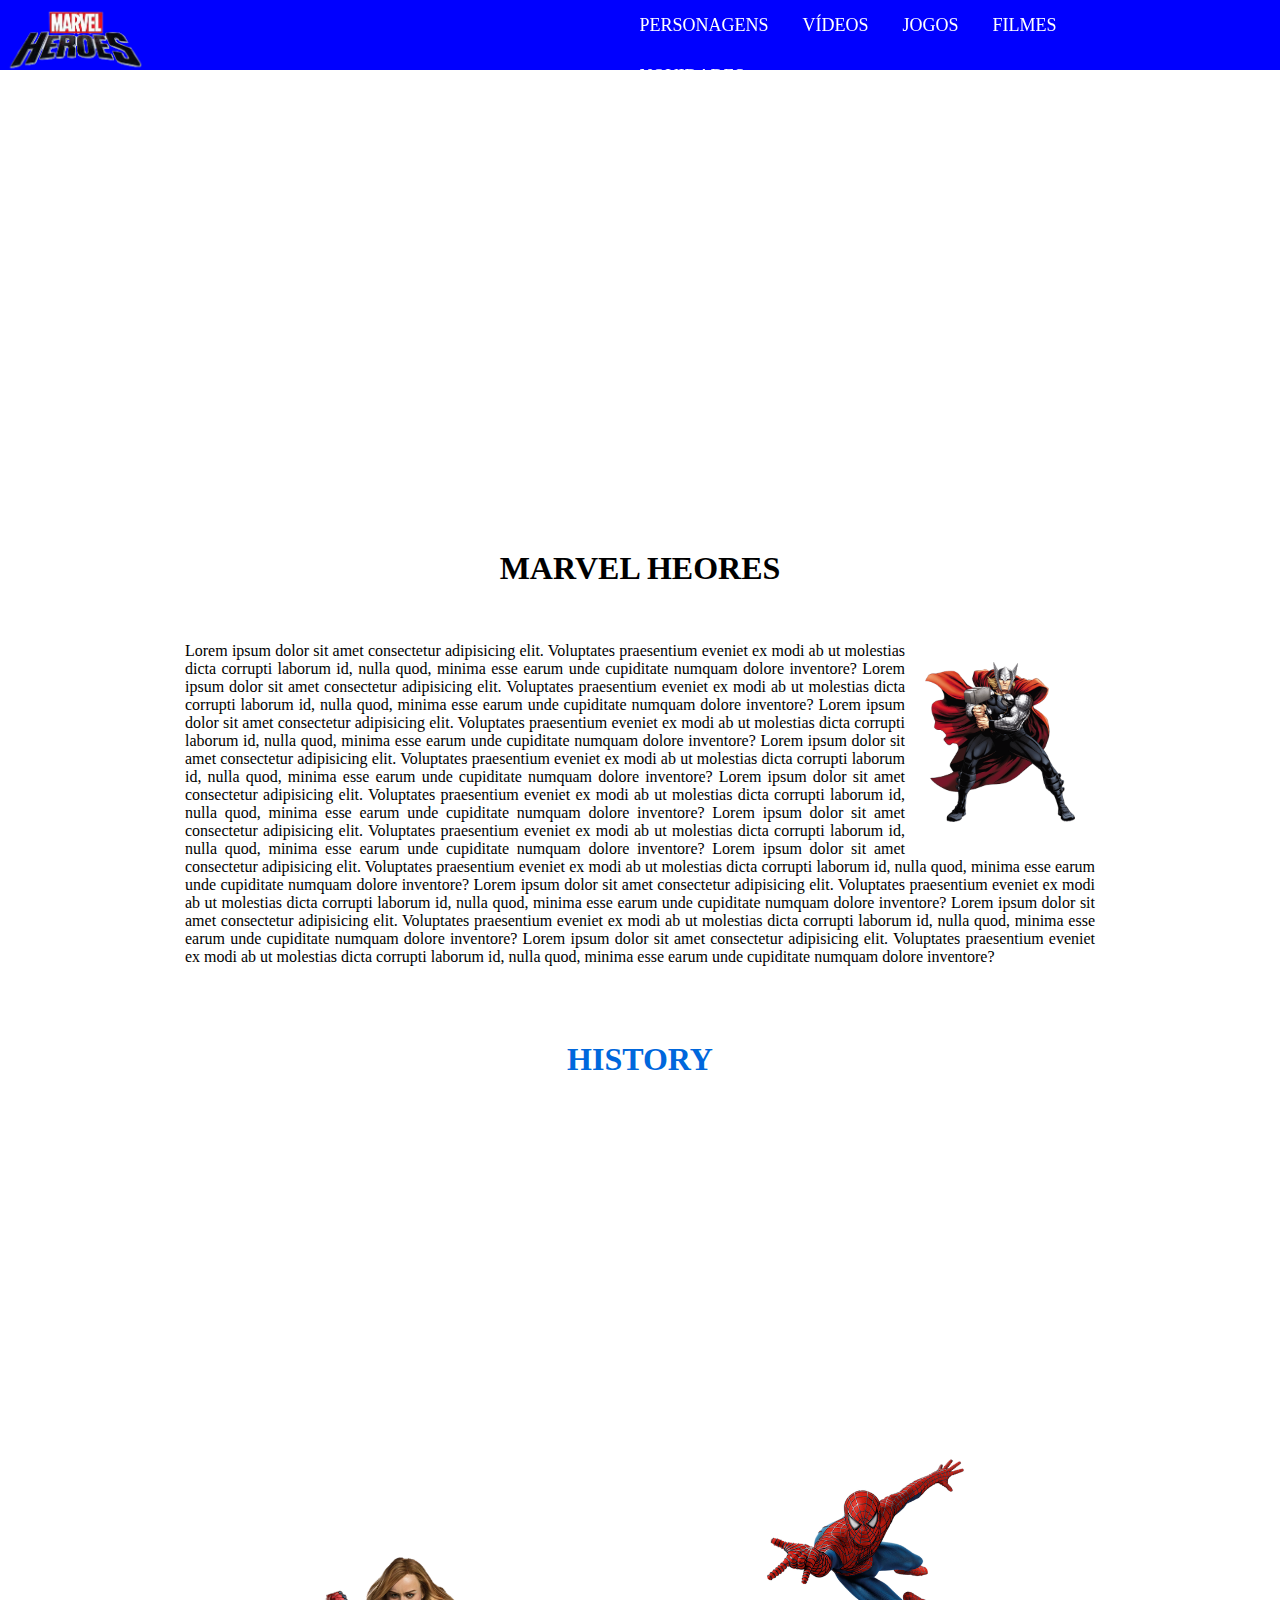
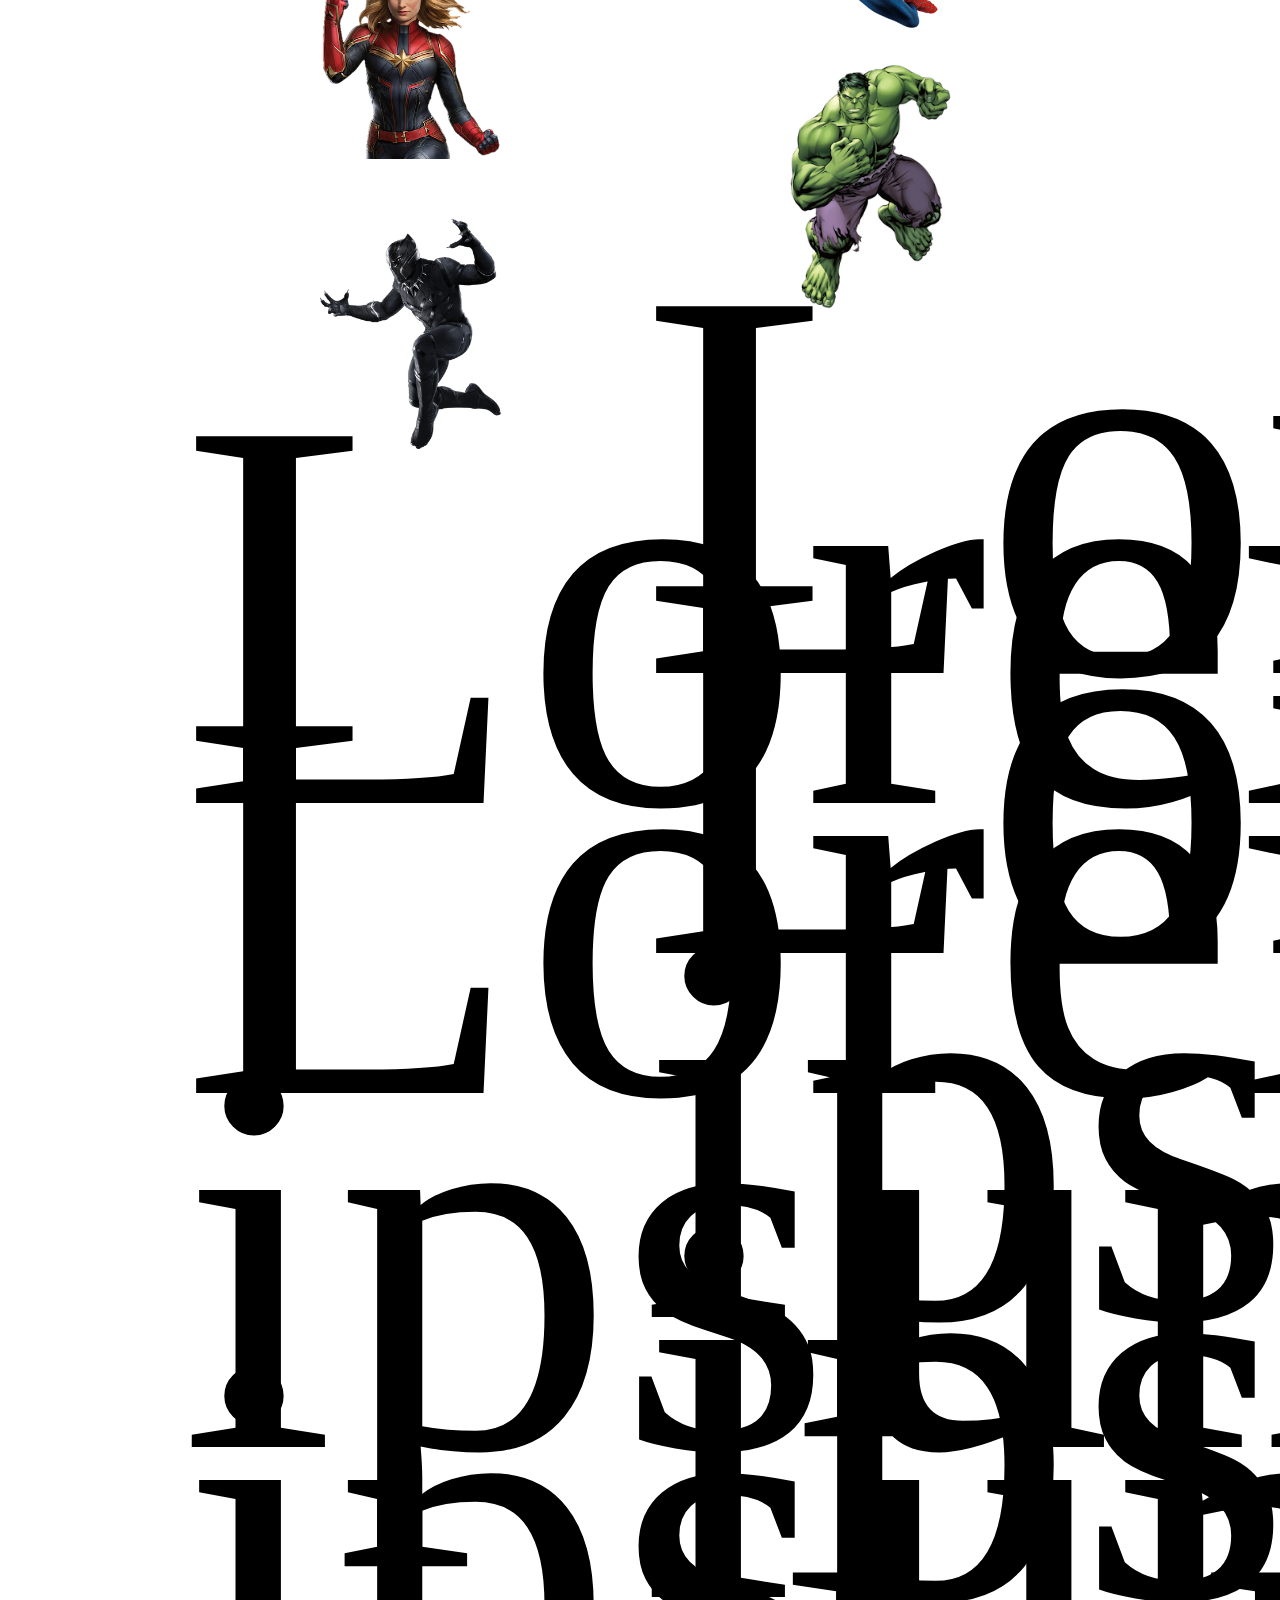
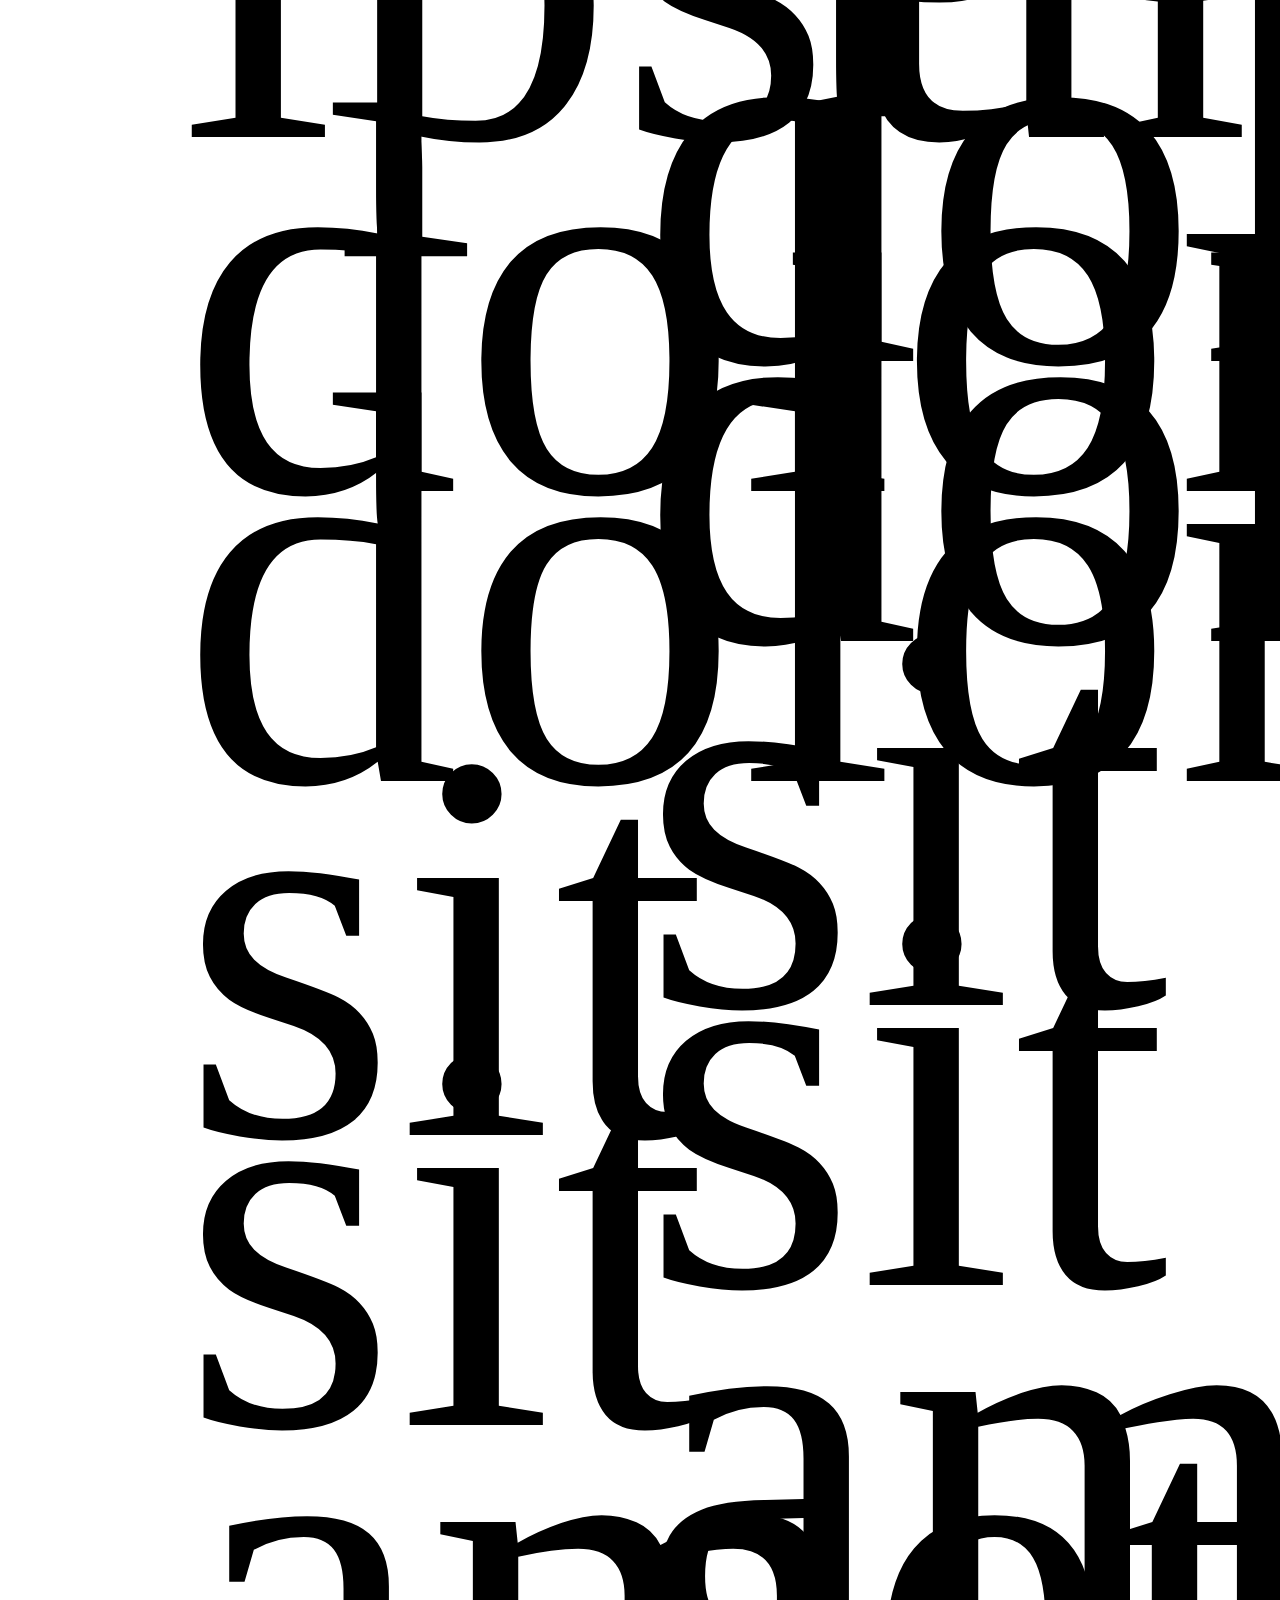
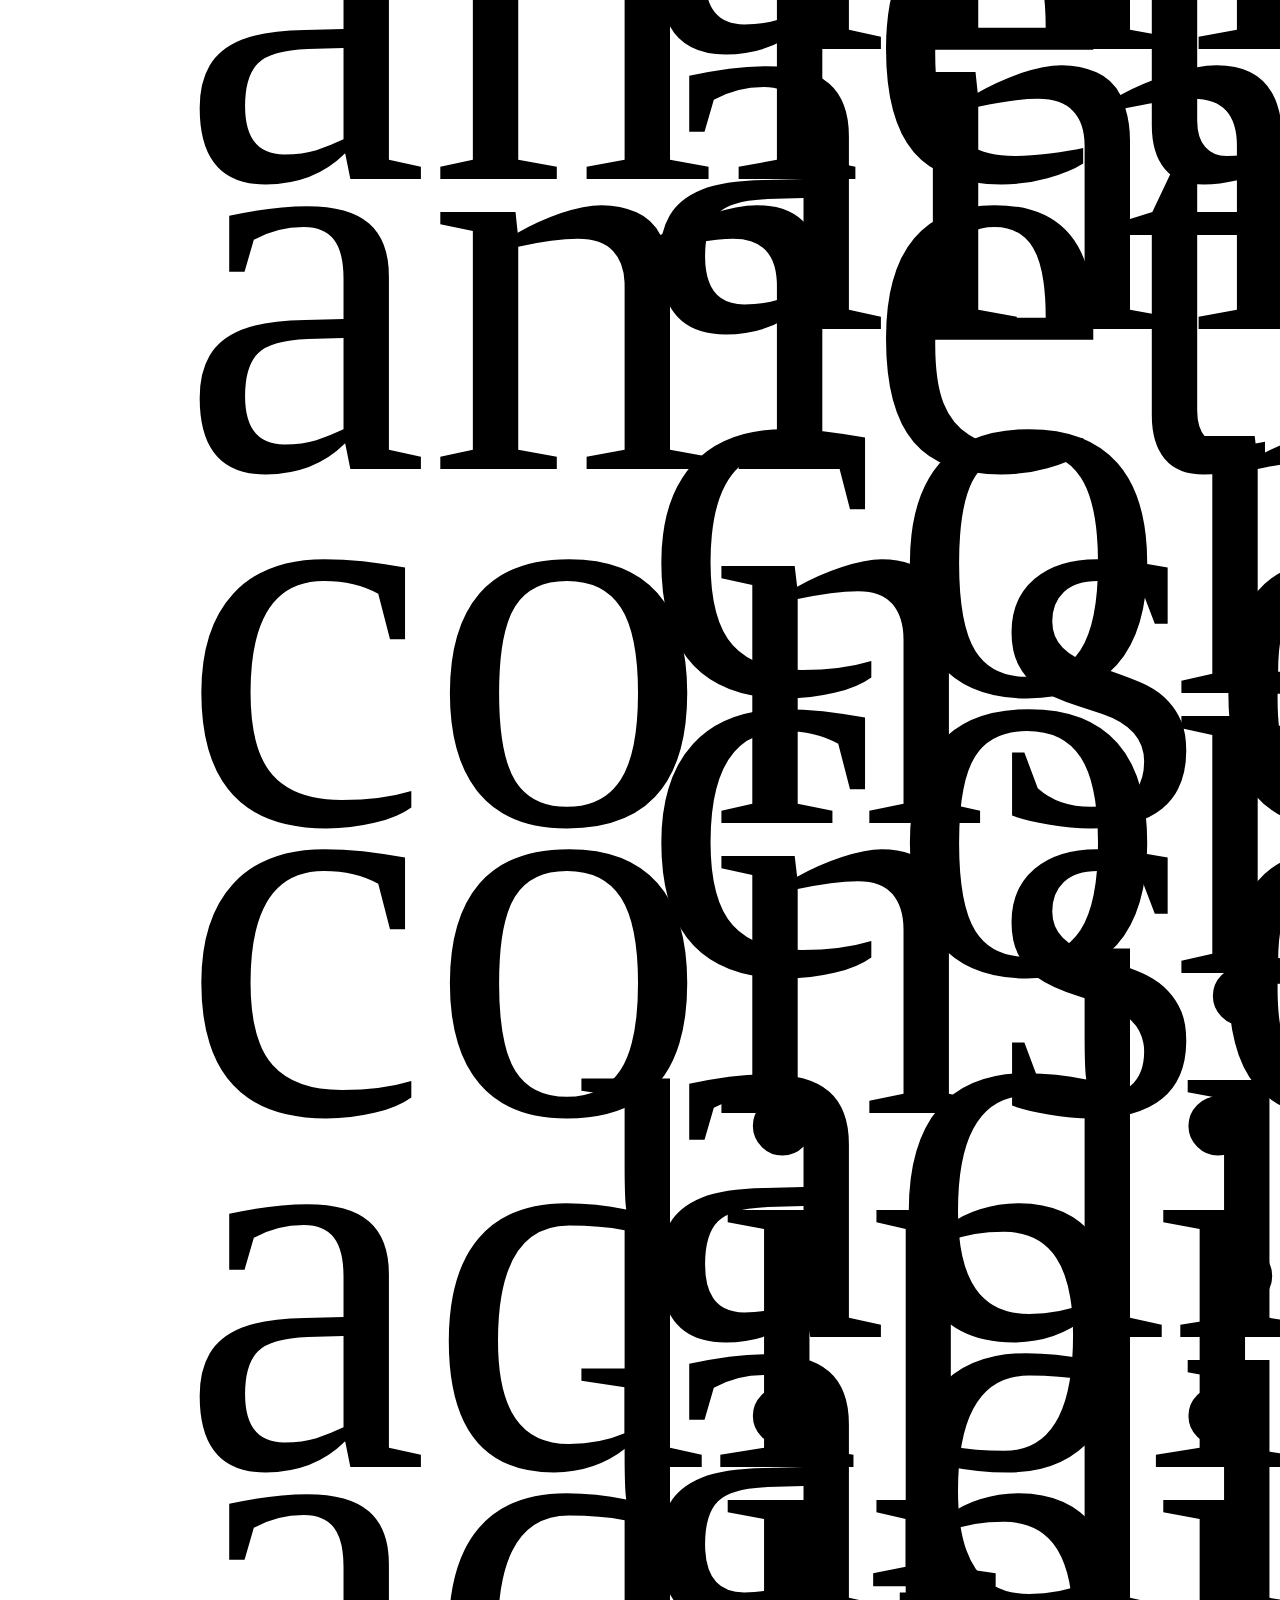
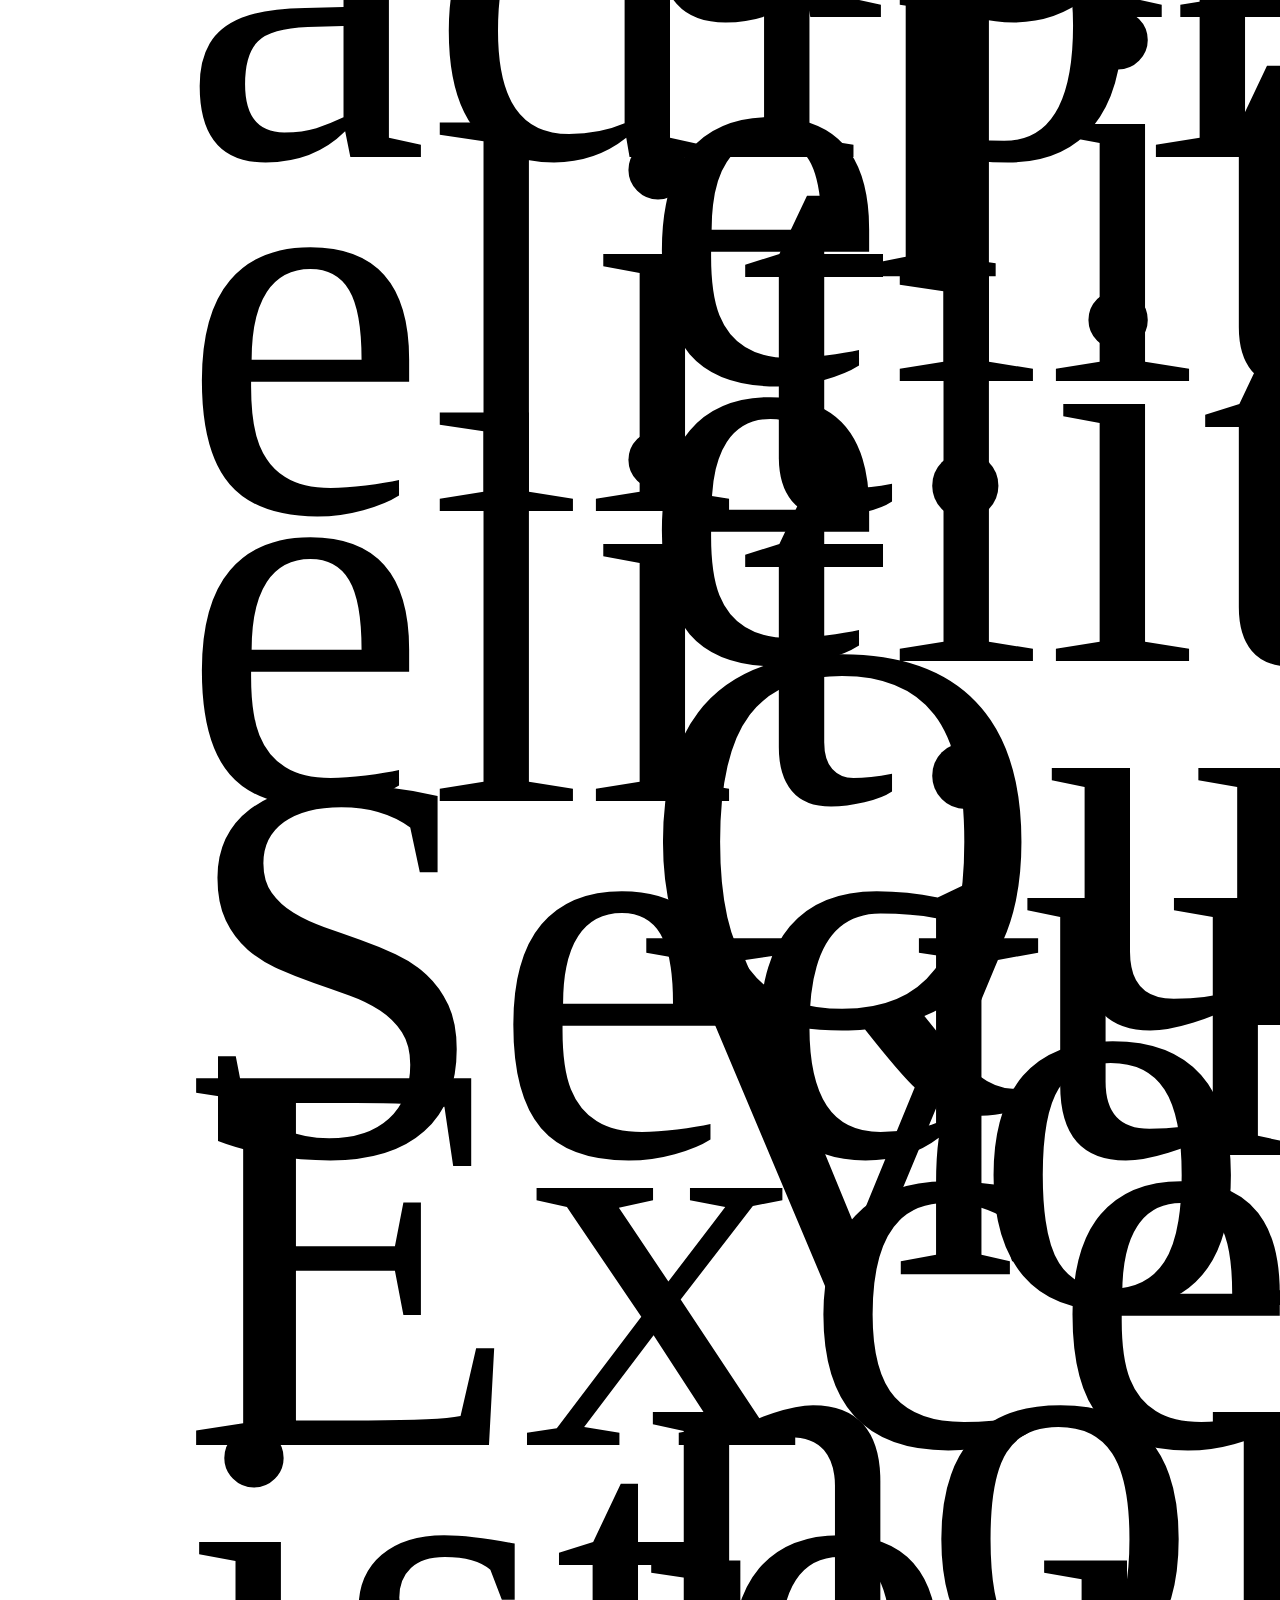
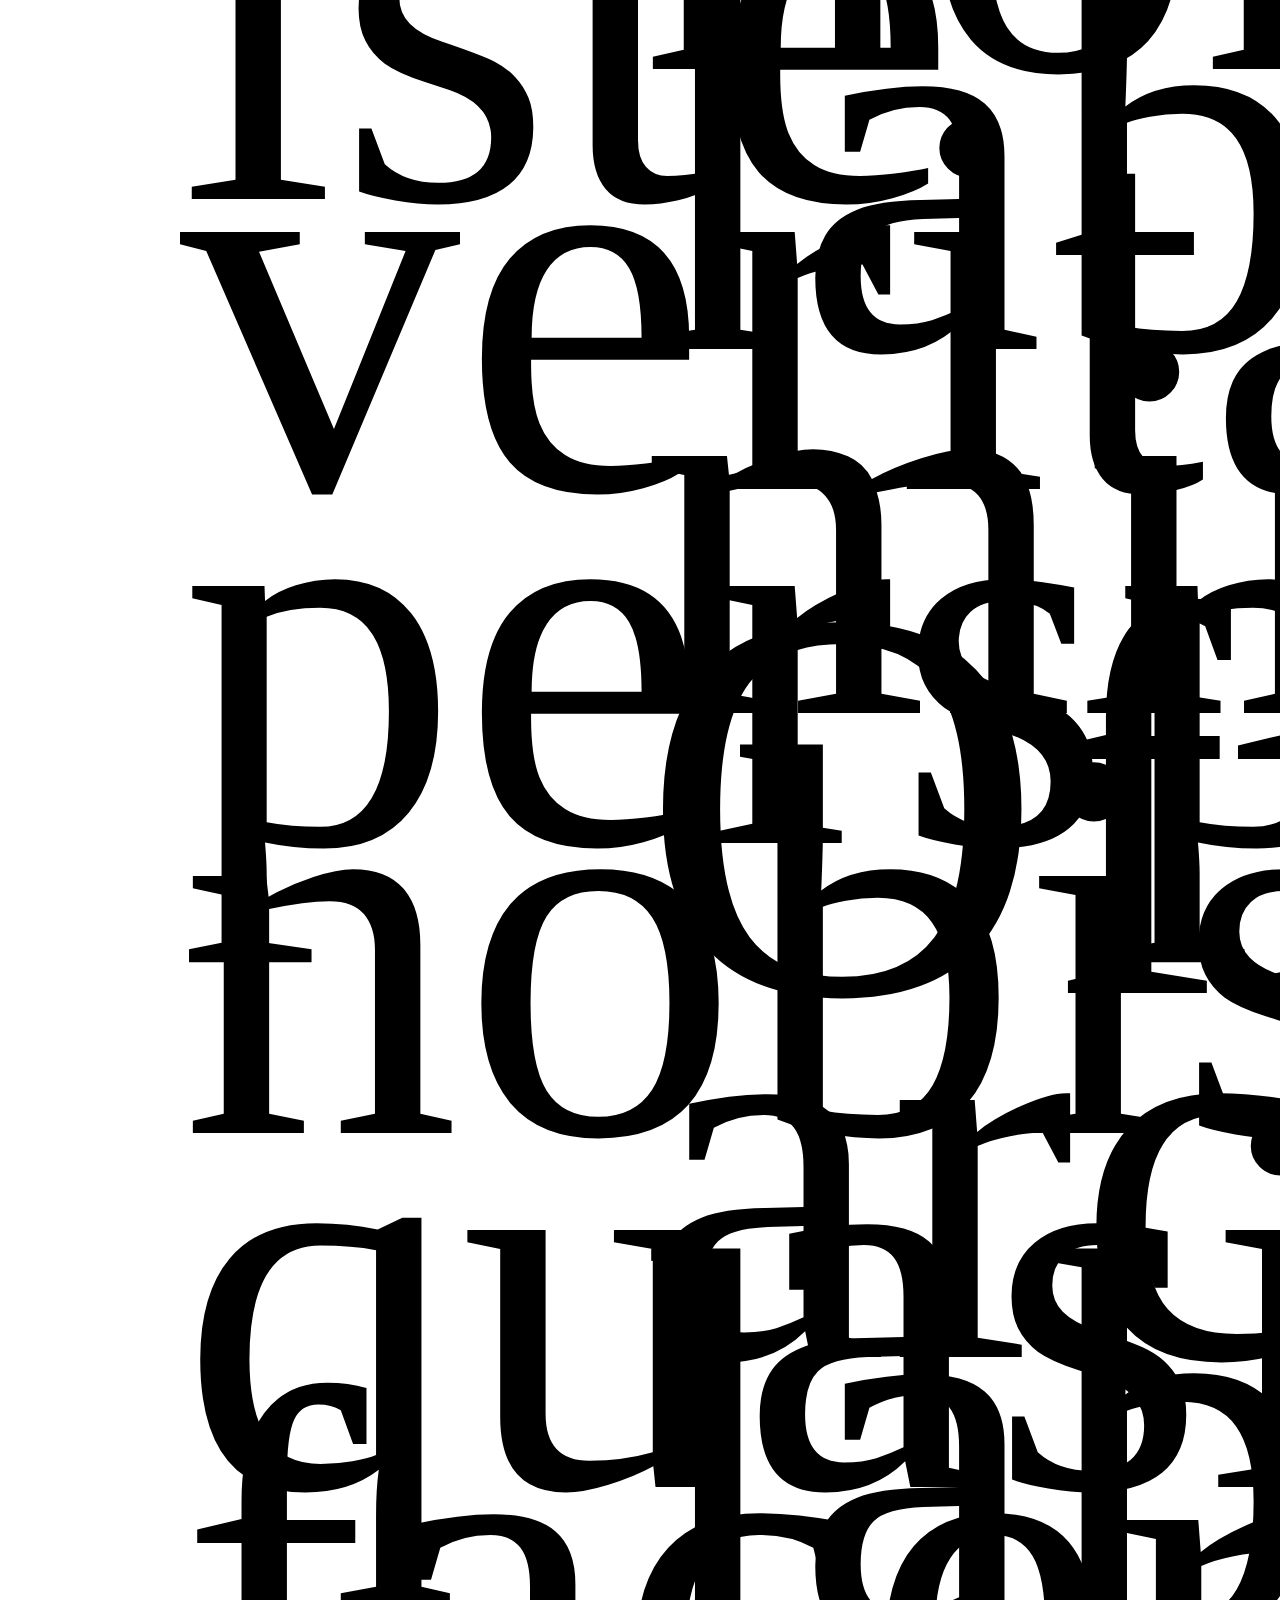
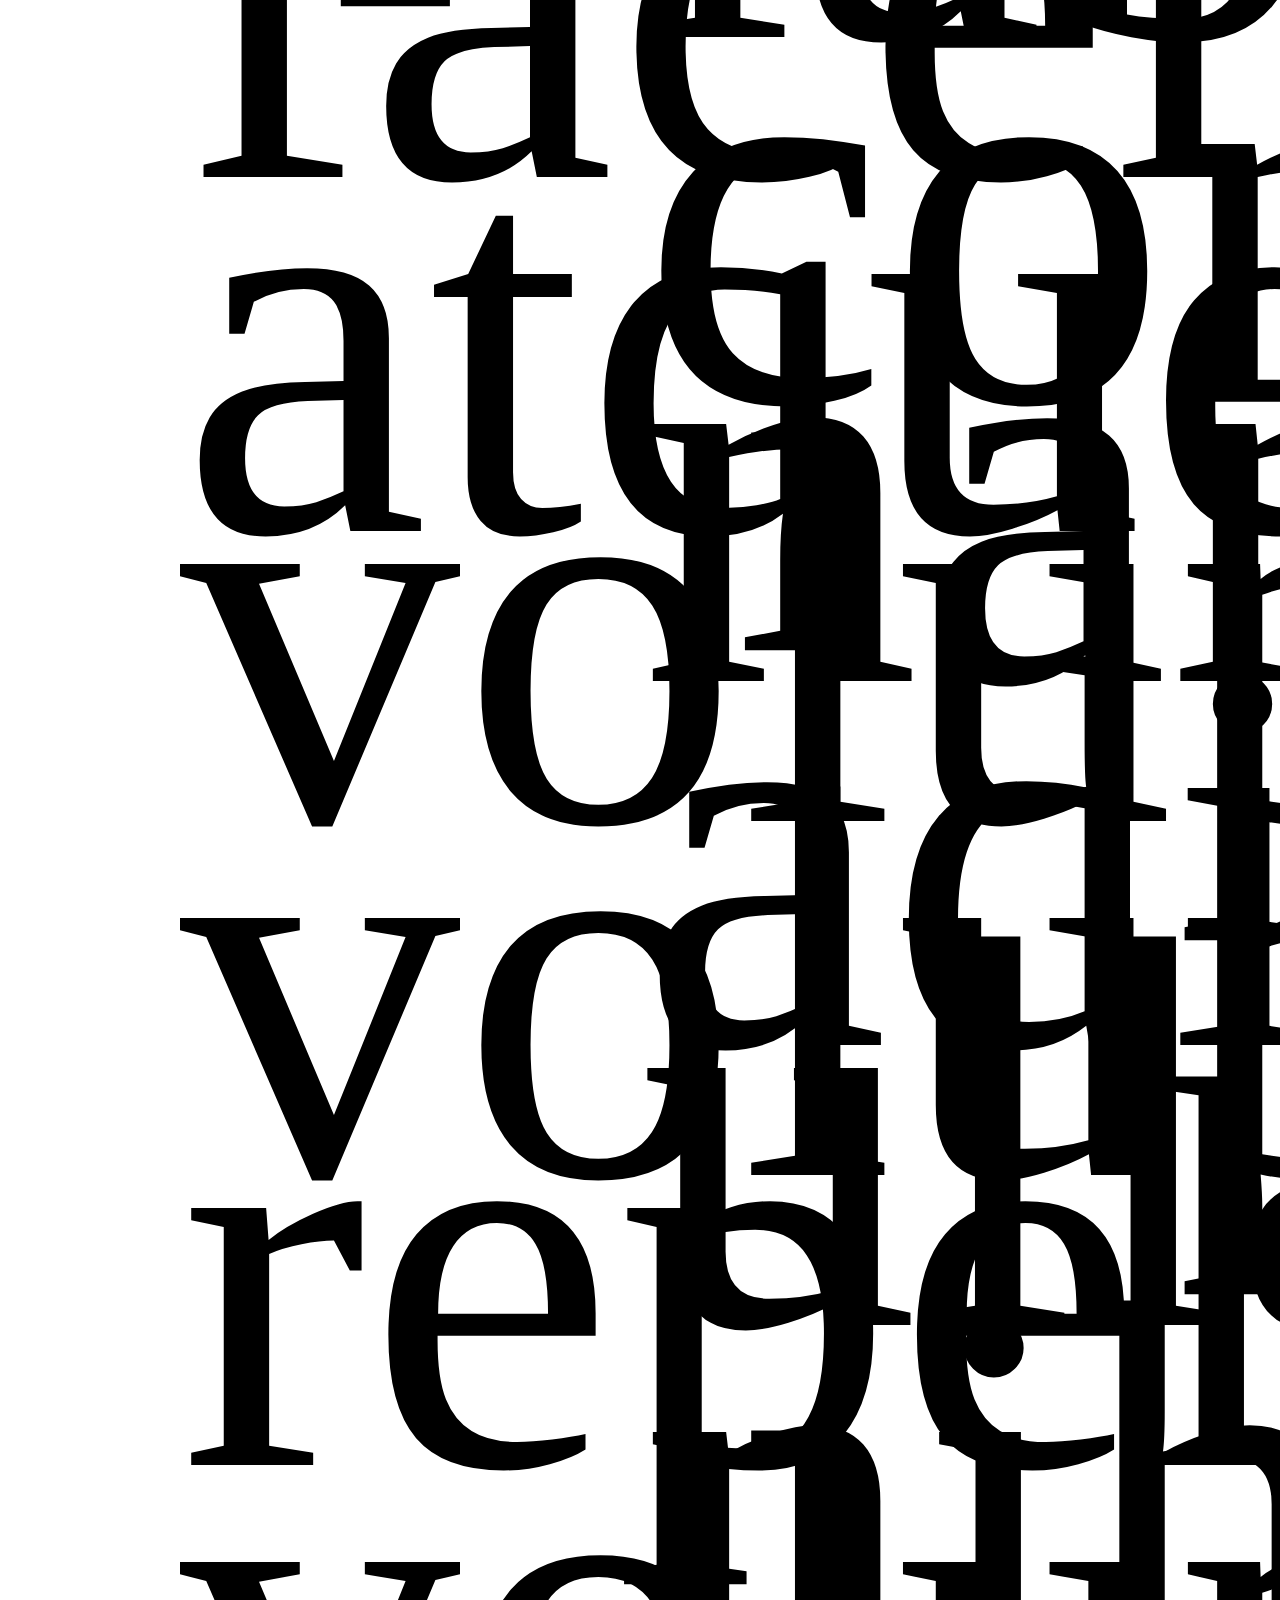
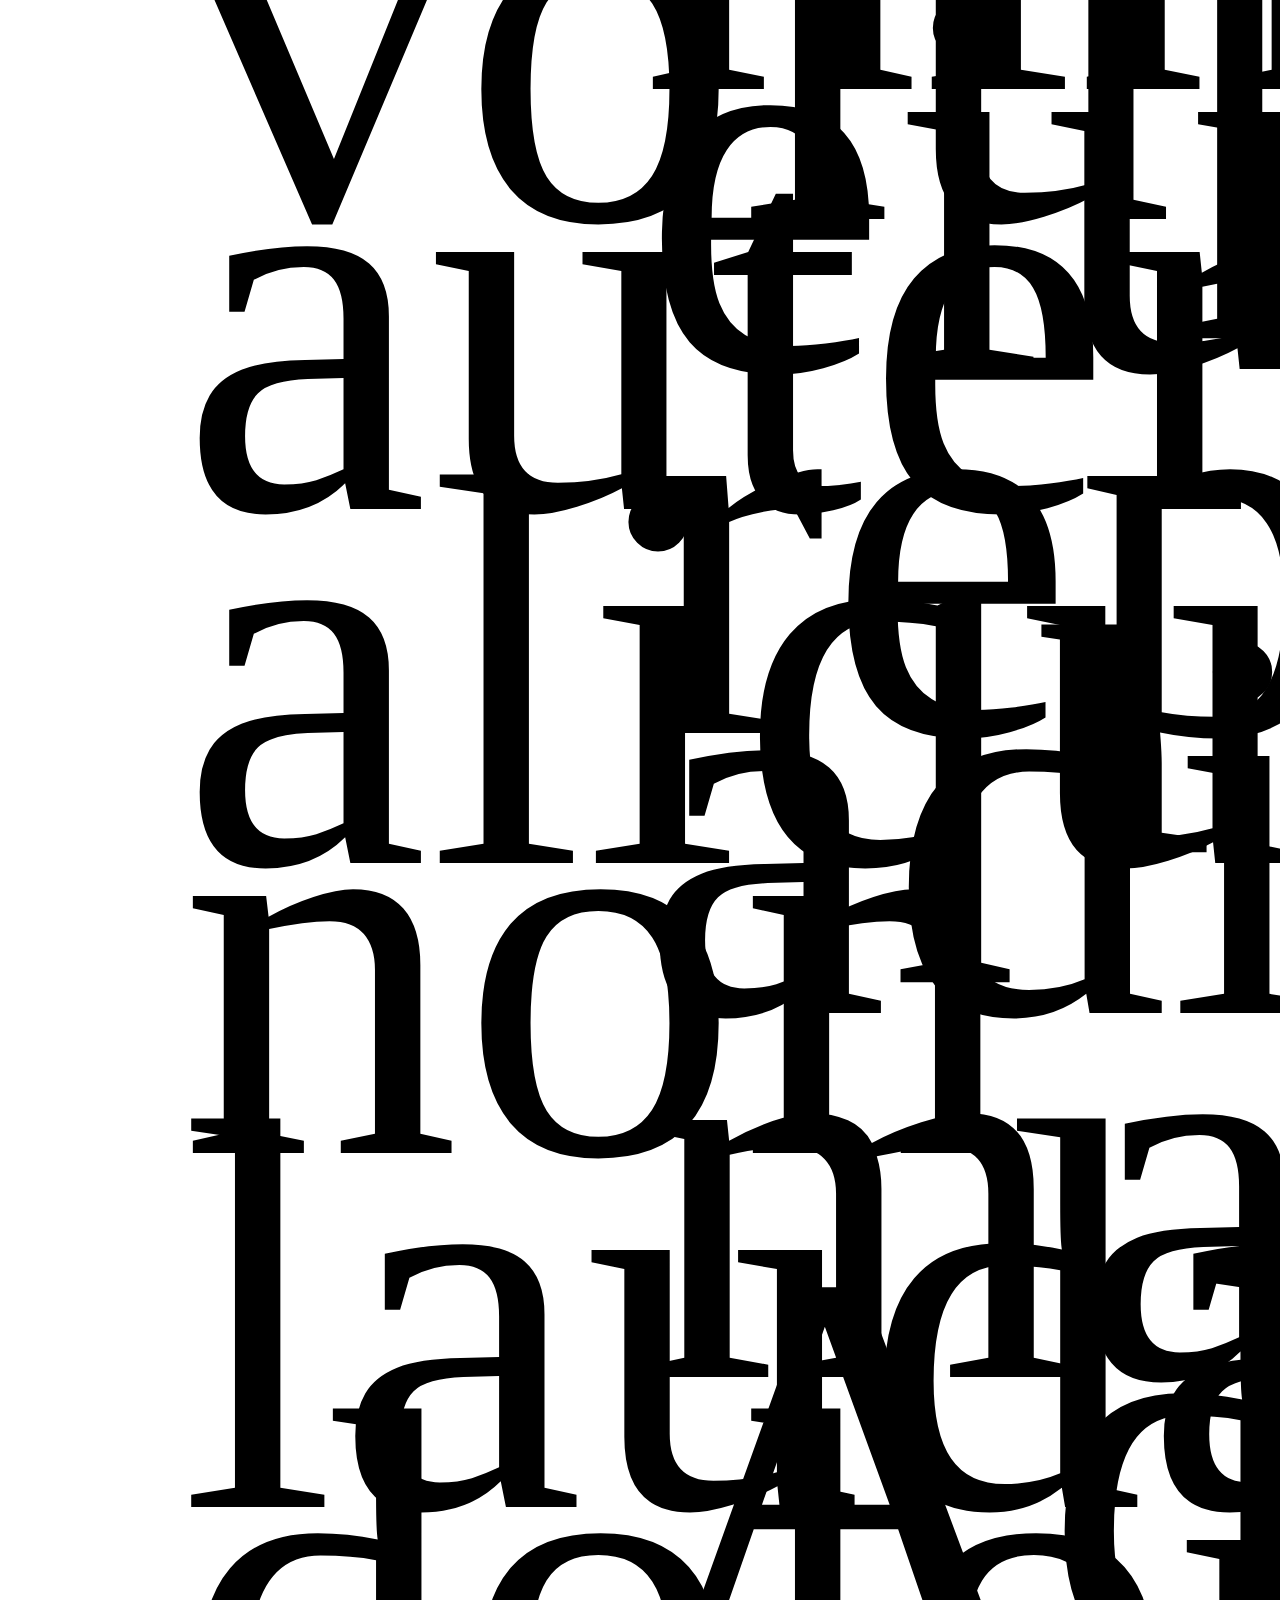
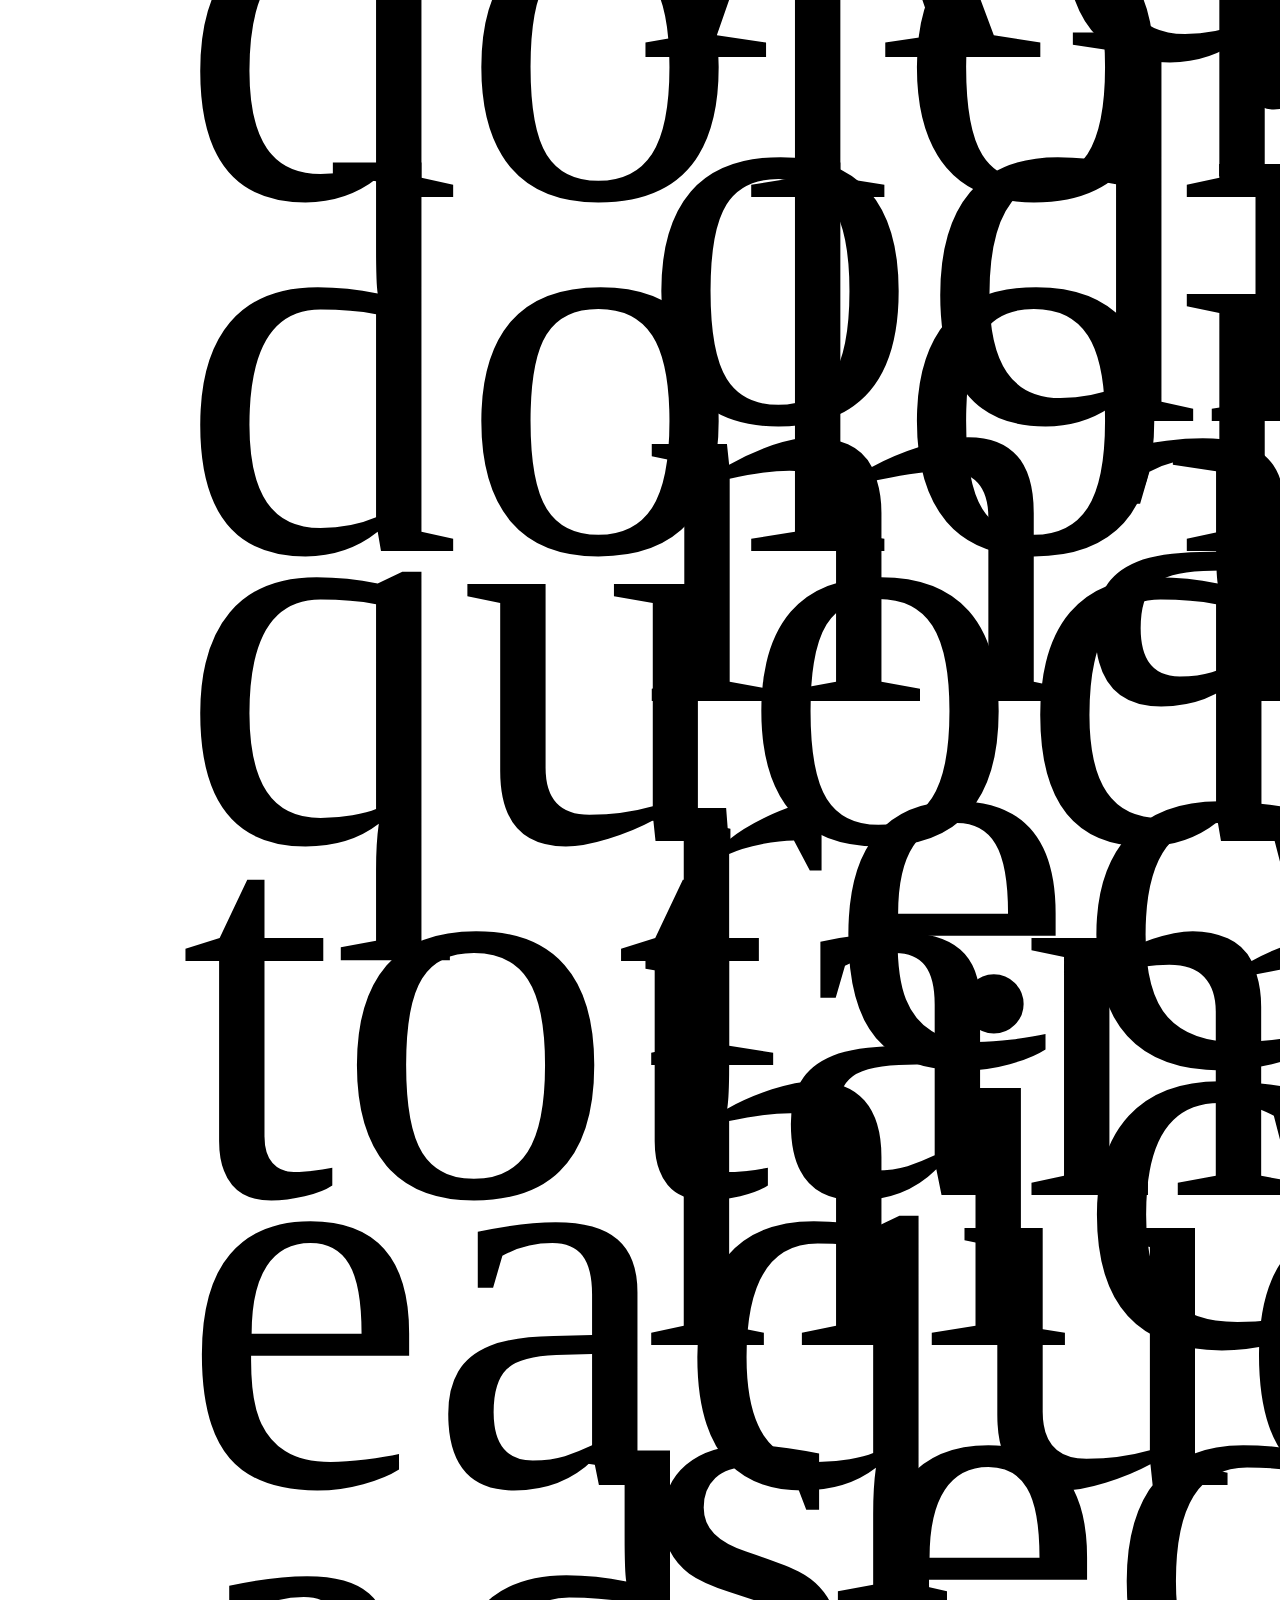
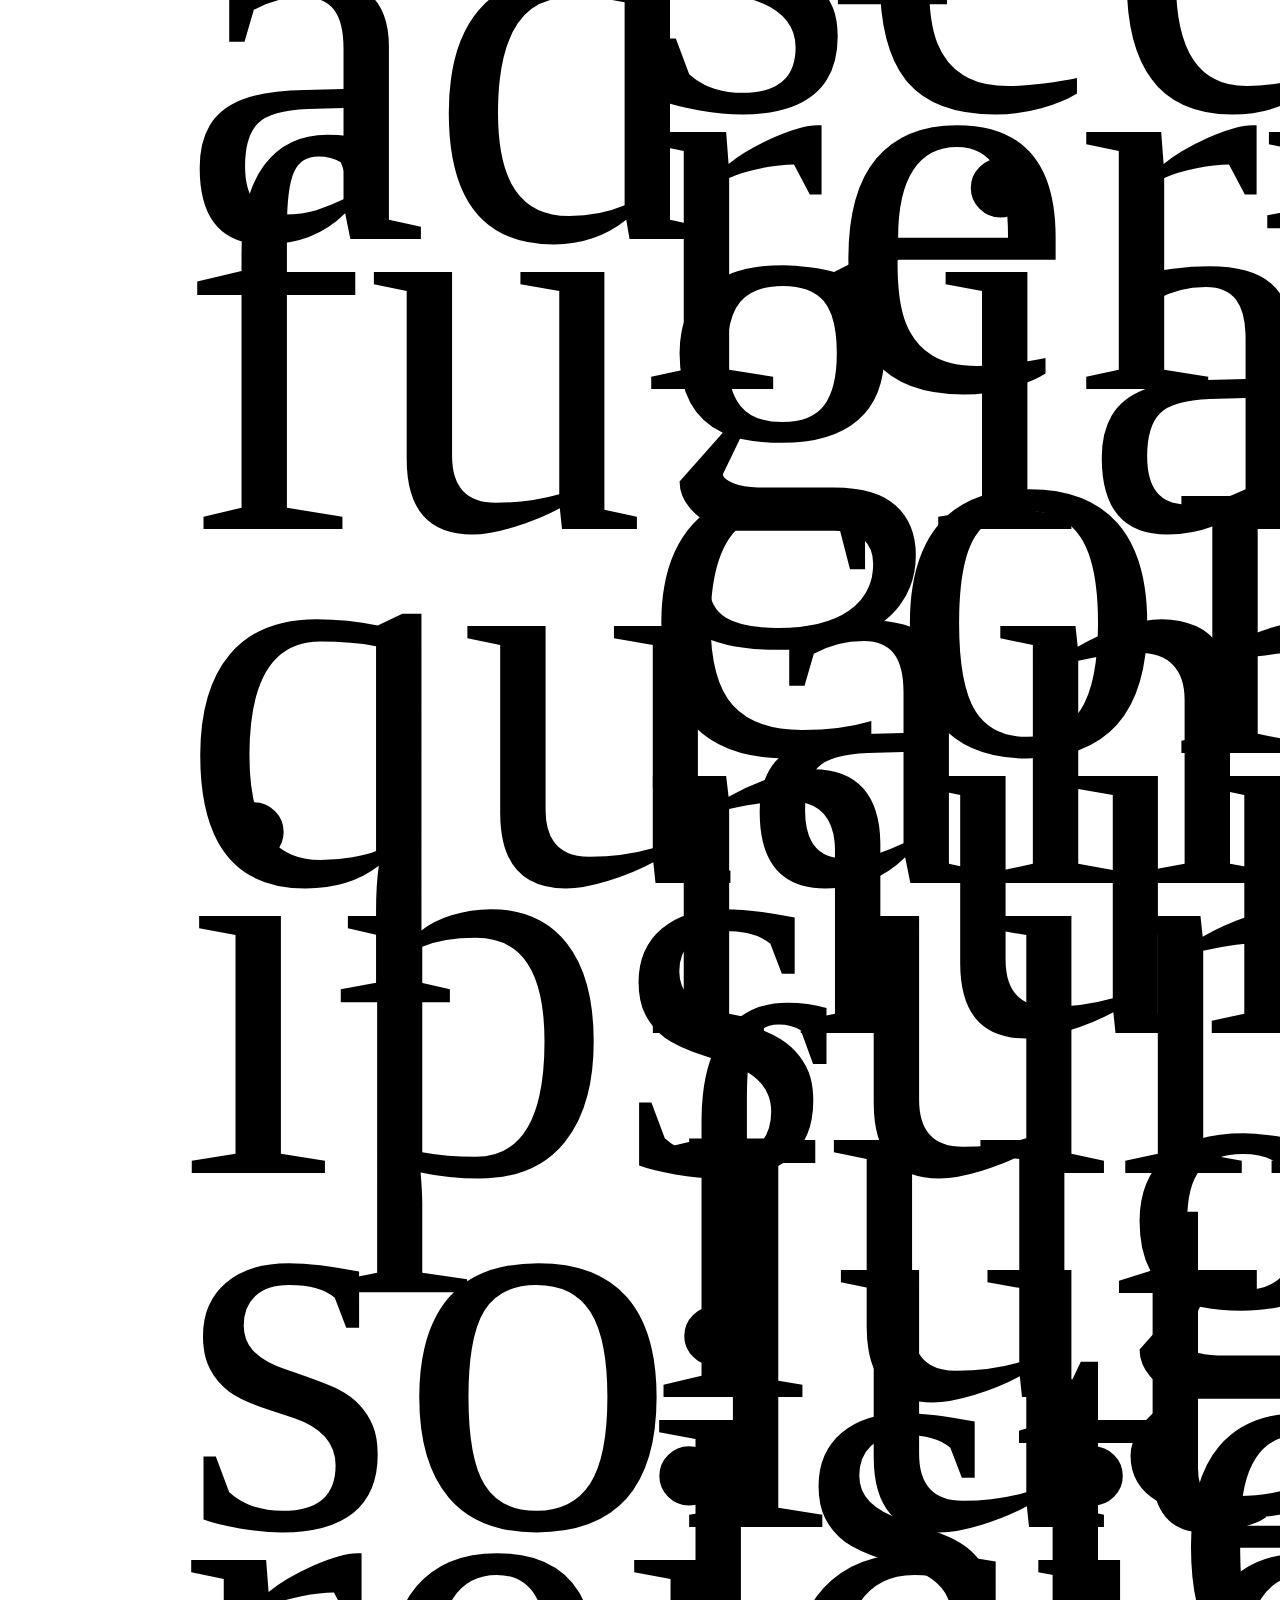
<file: Avaliação paginas Web/index.html>
<!DOCTYPE html>
<html lang="en">

<head>
    <meta charset="UTF-8">
    <meta name="viewport" content="width=device-width, initial-scale=1.0">
    <meta http-equiv="X-UA-Compatible" content="ie=edge">
    <link rel="stylesheet" href="https://use.fontawesome.com/releases/v5.8.1/css/all.css"
        integrity="sha384-50oBUHEmvpQ+1lW4y57PTFmhCaXp0ML5d60M1M7uH2+nqUivzIebhndOJK28anvf" crossorigin="anonymous">
    <title>Marvel Heroes</title>
    <link rel="stylesheet" href="CSS/estilo.css">
</head>

<body>

    <header>
        <div class="area-logo">
            <a href="#">
                <img src="img/logo.png" alt="">
            </a>
        </div>
        <div class="menu">
            <nav>
                <ul>
                    <li class="item">Personagens</li>
                    <li class="item">Vídeos</li>
                    <li class="item">Jogos</li>
                    <li class="item">filmes</li>
                    <li class="item">Novidades</li>
                    <!-- <li><i class="fab fa-facebook"></i></li>
                <li><i class="fa fa-car"></i></li> -->
                </ul>
            </nav>
        </div>
    </header>
    <main>
        <div class="banner"></div>
        <section>
            <article class="history">
                <div class="titulo">
                    <h1>Marvel Heores</h1>
                </div>
                <div class="texto">
                    <img src="img/thor.png" alt="">
                    Lorem ipsum dolor sit amet consectetur adipisicing elit. Voluptates praesentium eveniet ex modi ab
                    ut
                    molestias dicta corrupti laborum id, nulla quod, minima esse earum unde cupiditate numquam dolore
                    inventore?
                    Lorem ipsum dolor sit amet consectetur adipisicing elit. Voluptates praesentium eveniet ex modi ab
                    ut
                    molestias dicta corrupti laborum id, nulla quod, minima esse earum unde cupiditate numquam dolore
                    inventore?
                    Lorem ipsum dolor sit amet consectetur adipisicing elit. Voluptates praesentium eveniet ex modi ab
                    ut
                    molestias dicta corrupti laborum id, nulla quod, minima esse earum unde cupiditate numquam dolore
                    inventore?
                    Lorem ipsum dolor sit amet consectetur adipisicing elit. Voluptates praesentium eveniet ex modi ab
                    ut
                    molestias dicta corrupti laborum id, nulla quod, minima esse earum unde cupiditate numquam dolore
                    inventore?
                    Lorem ipsum dolor sit amet consectetur adipisicing elit. Voluptates praesentium eveniet ex modi ab
                    ut
                    molestias dicta corrupti laborum id, nulla quod, minima esse earum unde cupiditate numquam dolore
                    inventore?
                    Lorem ipsum dolor sit amet consectetur adipisicing elit. Voluptates praesentium eveniet ex modi ab
                    ut
                    molestias dicta corrupti laborum id, nulla quod, minima esse earum unde cupiditate numquam dolore
                    inventore?
                    Lorem ipsum dolor sit amet consectetur adipisicing elit. Voluptates praesentium eveniet ex modi ab
                    ut
                    molestias dicta corrupti laborum id, nulla quod, minima esse earum unde cupiditate numquam dolore
                    inventore?
                    Lorem ipsum dolor sit amet consectetur adipisicing elit. Voluptates praesentium eveniet ex modi ab
                    ut
                    molestias dicta corrupti laborum id, nulla quod, minima esse earum unde cupiditate numquam dolore
                    inventore?
                    Lorem ipsum dolor sit amet consectetur adipisicing elit. Voluptates praesentium eveniet ex modi ab
                    ut
                    molestias dicta corrupti laborum id, nulla quod, minima esse earum unde cupiditate numquam dolore
                    inventore?
                    Lorem ipsum dolor sit amet consectetur adipisicing elit. Voluptates praesentium eveniet ex modi ab
                    ut
                    molestias dicta corrupti laborum id, nulla quod, minima esse earum unde cupiditate numquam dolore
                    inventore?

                </div>
            </article>
            <article class="games">
                <div class="titulo">
                    <h1>history</h1>
                </div>
                <div class="games-texto">
                    <div class="texto1">
                        <img src="img/aranha.png" alt="Homem Aranha">
                        <p>Lorem ipsum dolor sit amet consectetur adipisicing elit. Quaerat non minus architecto
                            consectetur adipisci nihil reprehenderit magni, odio recusandae sequi consequuntur fugit
                            officiis porro necessitatibus! Culpa facere ut cupiditate ducimus!</p>
                    </div>
                    <div class="texto2">
                        <img src="img/capita.png" alt="Capitã">
                        <p>Lorem ipsum dolor sit amet consectetur adipisicing elit. Sequi, iste perspiciatis quasi atque
                            voluptatem voluptates aliquam laudantium dolor totam ad quam soluta alias eos officia quia
                            quaerat minus rerum reiciendis?</p>
                    </div>
                    <div class="texto3">
                        <img src="img/huck.png" alt="Huck">
                        <p>Lorem ipsum dolor sit amet consectetur adipisicing elit. Voluptatibus, laborum. Officiis
                            labore nam ullam eius adipisci. Ad, magni hic rerum numquam iste, laboriosam animi quisquam
                            culpa a sequi possimus voluptate.</p>
                    </div>
                    <div class="texto4">
                        <img src="img/panther.png" alt="Pantera Negra">
                        <p>Lorem ipsum dolor, sit amet consectetur adipisicing elit. Excepturi veritatis nobis, facere
                            voluptate repellendus autem non dolore, quod eaque fugiat ipsum reiciendis quis repellat
                            corporis atque tempora beatae ullam placeat.</p>
                    </div>
                </div>
            </article>
        </section>
    </main>
    <footer></footer>

</body>

</html>
</file>
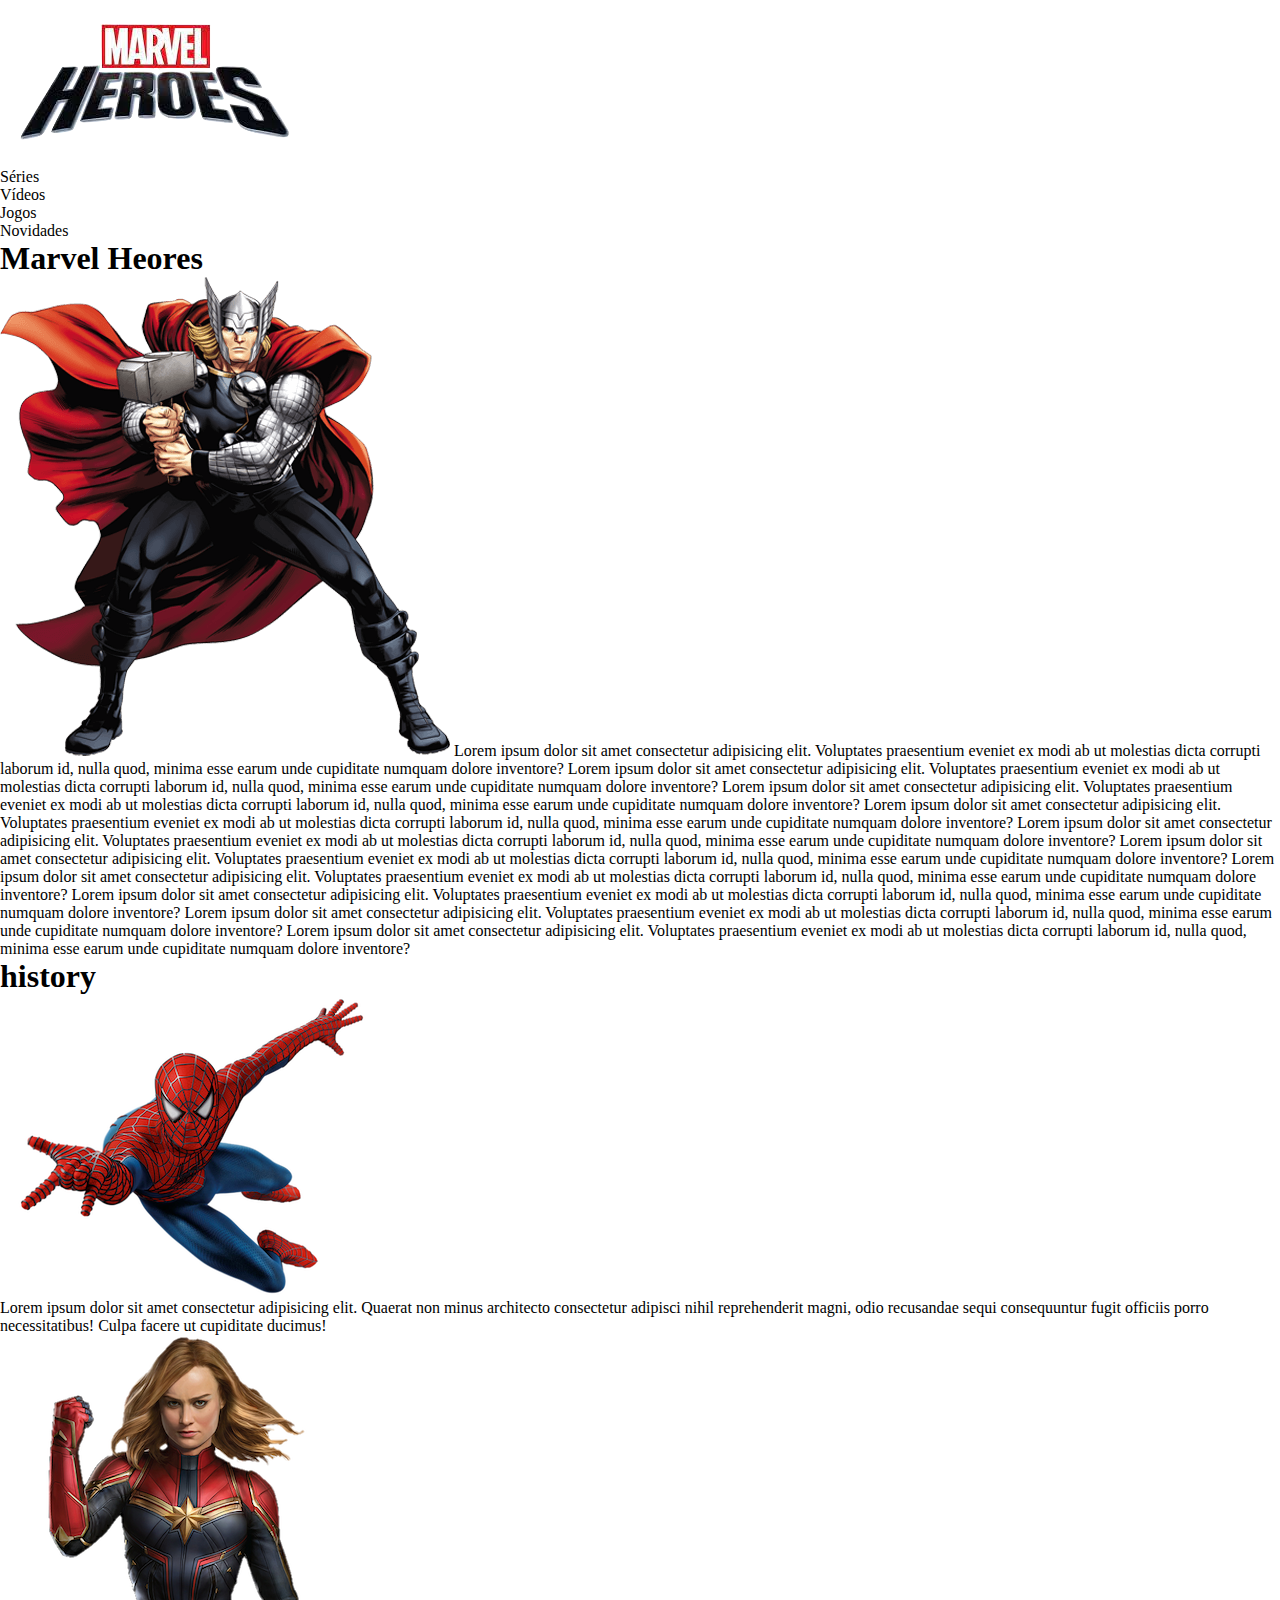
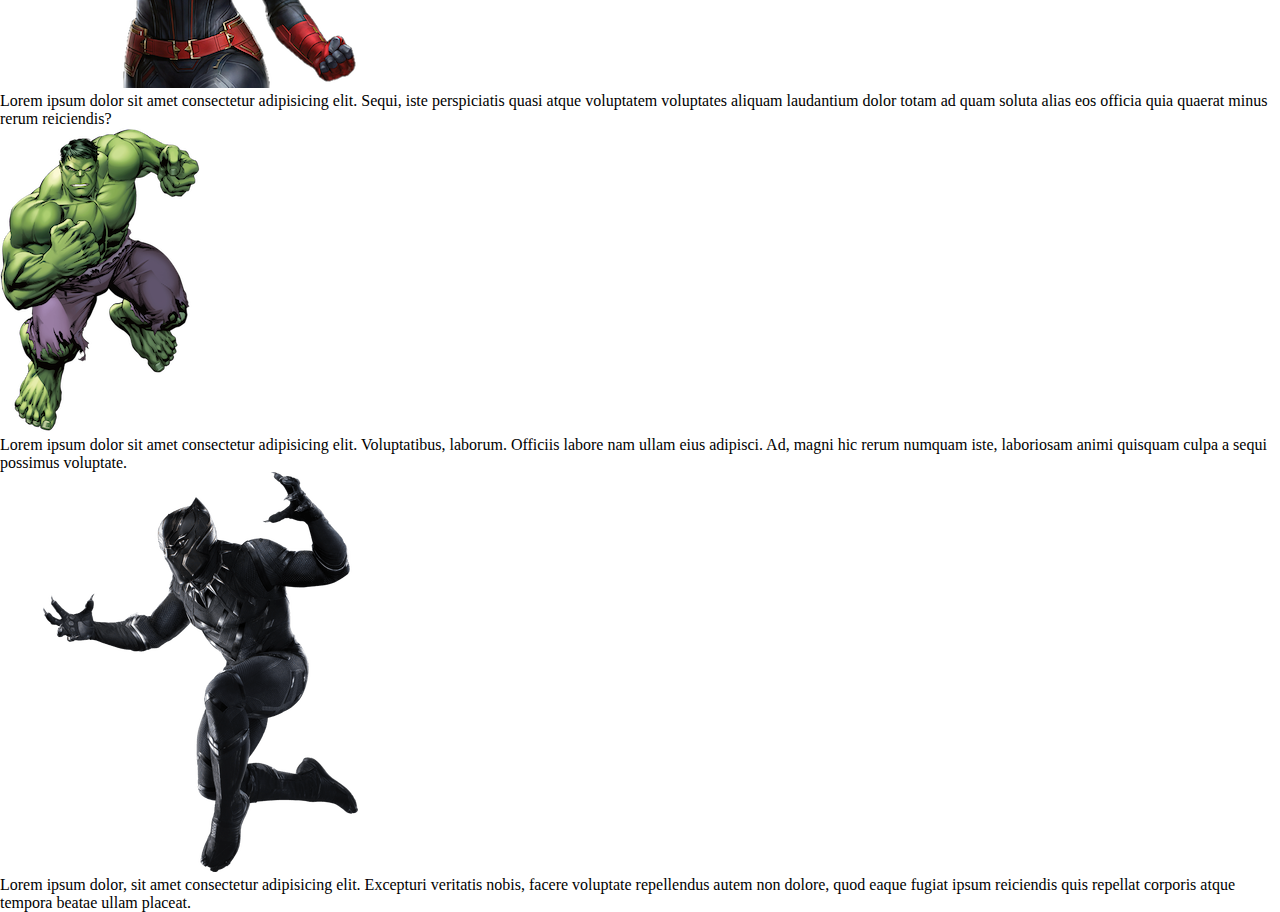
<file: Avaliação paginas Web/Marvel/Marvel/index.html>
<!DOCTYPE html>
<html lang="en">

<head>
    <meta charset="UTF-8">
    <meta name="viewport" content="width=device-width, initial-scale=1.0">
    <meta http-equiv="X-UA-Compatible" content="ie=edge">
    <link rel="stylesheet" href="https://use.fontawesome.com/releases/v5.8.1/css/all.css"
        integrity="sha384-50oBUHEmvpQ+1lW4y57PTFmhCaXp0ML5d60M1M7uH2+nqUivzIebhndOJK28anvf" crossorigin="anonymous">
    <title>Marvel Heroes</title>
    <link rel="stylesheet" href="css/estilo.css">
</head>

<body>

    <header>
        <div class="area-logo">
            <a href="#">
                <img src="img/logo.png" alt="">
            </a>
        </div>
        <div class="menu">
            <nav>
                <ul>
                    <li class="item">Séries</li>
                    <li class="item">Vídeos</li>
                    <li class="item">Jogos</li>
                    <li class="item">Novidades</li>
                    <!-- <li><i class="fab fa-facebook"></i></li>
                <li><i class="fa fa-car"></i></li> -->
                </ul>
            </nav>
        </div>
    </header>
    <main>
        <div class="banner"></div>
        <section>
            <article class="history">
                <div class="titulo">
                    <h1>Marvel Heores</h1>
                </div>
                <div class="texto">
                    <img src="img/thor.png" alt="">
                    Lorem ipsum dolor sit amet consectetur adipisicing elit. Voluptates praesentium eveniet ex modi ab
                    ut
                    molestias dicta corrupti laborum id, nulla quod, minima esse earum unde cupiditate numquam dolore
                    inventore?
                    Lorem ipsum dolor sit amet consectetur adipisicing elit. Voluptates praesentium eveniet ex modi ab
                    ut
                    molestias dicta corrupti laborum id, nulla quod, minima esse earum unde cupiditate numquam dolore
                    inventore?
                    Lorem ipsum dolor sit amet consectetur adipisicing elit. Voluptates praesentium eveniet ex modi ab
                    ut
                    molestias dicta corrupti laborum id, nulla quod, minima esse earum unde cupiditate numquam dolore
                    inventore?
                    Lorem ipsum dolor sit amet consectetur adipisicing elit. Voluptates praesentium eveniet ex modi ab
                    ut
                    molestias dicta corrupti laborum id, nulla quod, minima esse earum unde cupiditate numquam dolore
                    inventore?
                    Lorem ipsum dolor sit amet consectetur adipisicing elit. Voluptates praesentium eveniet ex modi ab
                    ut
                    molestias dicta corrupti laborum id, nulla quod, minima esse earum unde cupiditate numquam dolore
                    inventore?
                    Lorem ipsum dolor sit amet consectetur adipisicing elit. Voluptates praesentium eveniet ex modi ab
                    ut
                    molestias dicta corrupti laborum id, nulla quod, minima esse earum unde cupiditate numquam dolore
                    inventore?
                    Lorem ipsum dolor sit amet consectetur adipisicing elit. Voluptates praesentium eveniet ex modi ab
                    ut
                    molestias dicta corrupti laborum id, nulla quod, minima esse earum unde cupiditate numquam dolore
                    inventore?
                    Lorem ipsum dolor sit amet consectetur adipisicing elit. Voluptates praesentium eveniet ex modi ab
                    ut
                    molestias dicta corrupti laborum id, nulla quod, minima esse earum unde cupiditate numquam dolore
                    inventore?
                    Lorem ipsum dolor sit amet consectetur adipisicing elit. Voluptates praesentium eveniet ex modi ab
                    ut
                    molestias dicta corrupti laborum id, nulla quod, minima esse earum unde cupiditate numquam dolore
                    inventore?
                    Lorem ipsum dolor sit amet consectetur adipisicing elit. Voluptates praesentium eveniet ex modi ab
                    ut
                    molestias dicta corrupti laborum id, nulla quod, minima esse earum unde cupiditate numquam dolore
                    inventore?

                </div>
            </article>
            <article class="games">
                <div class="titulo">
                    <h1>history</h1>
                </div>
                <div class="games-texto">
                    <div class="texto1">
                        <img src="img/aranha.png" alt="Homem Aranha">
                        <p>Lorem ipsum dolor sit amet consectetur adipisicing elit. Quaerat non minus architecto
                            consectetur adipisci nihil reprehenderit magni, odio recusandae sequi consequuntur fugit
                            officiis porro necessitatibus! Culpa facere ut cupiditate ducimus!</p>
                    </div>
                    <div class="texto2">
                        <img src="img/capita.png" alt="Capitã">
                        <p>Lorem ipsum dolor sit amet consectetur adipisicing elit. Sequi, iste perspiciatis quasi atque
                            voluptatem voluptates aliquam laudantium dolor totam ad quam soluta alias eos officia quia
                            quaerat minus rerum reiciendis?</p>
                    </div>
                    <div class="texto3">
                        <img src="img/huck.png" alt="Huck">
                        <p>Lorem ipsum dolor sit amet consectetur adipisicing elit. Voluptatibus, laborum. Officiis
                            labore nam ullam eius adipisci. Ad, magni hic rerum numquam iste, laboriosam animi quisquam
                            culpa a sequi possimus voluptate.</p>
                    </div>
                    <div class="texto4">
                        <img src="img/panther.png" alt="Pantera Negra">
                        <p>Lorem ipsum dolor, sit amet consectetur adipisicing elit. Excepturi veritatis nobis, facere
                            voluptate repellendus autem non dolore, quod eaque fugiat ipsum reiciendis quis repellat
                            corporis atque tempora beatae ullam placeat.</p>
                    </div>
                </div>
            </article>
        </section>
    </main>
    <footer></footer>

</body>

</html>
</file>
<file: Avaliação paginas Web/CSS/estilo.css>
* {
    margin: 0;
    padding: 0;
}

main {
    width:960px ;
    margin:0 auto;


}

header {
    position:fixed;
    width: 100%;
    height: 70px;
    background:#0067;
    z-index: 100;
    background-color: blue; 
    display: flex;
    justify-content: space-between;
}

.area-logo {
    
    /*float:left;*/
    
}

.area-logo img {
   width:150px;
 }

.menu {
  
    margin-right:10%;
    /*float:right;*/
    color: white;
    
    justify-content: flex-end;
}

.menu nav {
    
    text-decoration: none;
    margin-left:10%;
    
}

/* li */
/* ul li */
/* .menu nav ul li { */
/* .menu nav li { */
.item {
    padding:15px;
    display: inline-block;
    font-size:18px;
    font-weight;
    text-transform: uppercase;
    color:white;
    

}

}

.menu nav li:hover {}

.banner {
    height: 530px;
    background-repeat: no-repeat;

}

section {
    background-color:white ;
}

.titulo {
    text-align: center;
    text-transform: uppercase;
    padding: 20px;
    margin-bottom:10px;
}

.history .texto {
    padding:25px ;
    text-align: justify;

}

.history .texto img {
    float: right;
    padding:20px;
    width: 150px;
}

.games {
    background-size:100% ;
    top: 850px;
    padding:20px;
}

.games .titulo {
    color:#0067dc;
    padding: 30px;
}

.games-texto {
    font-size:560px ;
    position: relative;
}

.games .texto1{
 color:black;
 text-align: center;
 width:50%;
 position: absolute;
 right:0;

}
.games .texto2{
color:black;
text-align: center;
width:50%;
position: absolute;
top: 130px;
left:0;
}
.games .texto3{
color:black;
text-align: center;
width:50%;
position: absolute;
top: 280px;
right: 0;

}
.games .texto4 {
color:black;
text-align: center;
width:50%;
position: absolute;
top: 420px;
left: 0;
}

.games .texto1 {}

.games .texto2 {}

.games .texto3 {}

.games .texto4 {}


.texto1 img{
    width:50%;
}
.texto2 img{
    width:50%;
}
.texto4 img {
    width:50%;
}

.texto3 img {
    width:35%;
}

footer {
    top:380px;
    background-repeat: no-repeat;
    
}
</file>
<file: Avaliação paginas Web/Marvel/Marvel/css/estilo.css>
* {
    margin: 0;
    padding: 0;
}

main {}

header {}

.area-logo {}

.area-logo img {}

.menu {}

.menu nav {}

/* li */
/* ul li */
/* .menu nav ul li { */
/* .menu nav li { */
.item {}

.menu nav li:hover {}

.banner {}

section {}

.titulo {}

.history .texto {}

.history .texto img {}

.games {}

.games .titulo {}

.games-texto {}

.games .texto1,
.games .texto2,
.games .texto3,
.games .texto4 {}

.games .texto1 {}

.games .texto2 {}

.games .texto3 {}

.games .texto4 {}


.texto1 img,
.texto2 img,
.texto4 img {}

.texto3 img {}

footer {}
</file>
